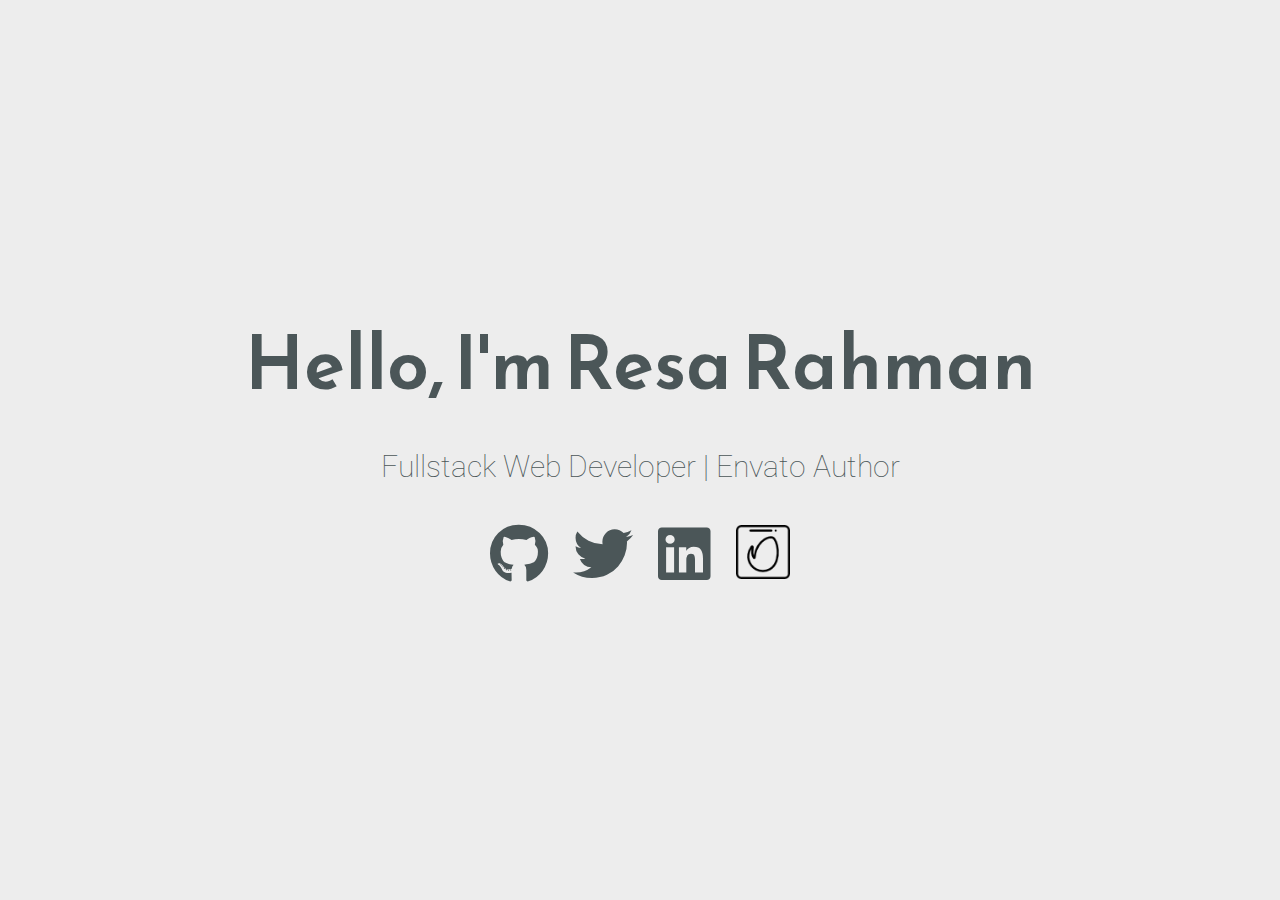
<file: index.html>
<!DOCTYPE html>
<html>
<head>
	<meta charset="utf-8">
	<meta http-equiv="X-UA-Compatible" content="IE=edge">
	<meta name="viewport" content="width=device-width, initial-scale=1.0">

	<title>Resa Rahman | Fullstack Developer</title>

	<!-- <link rel="icon" href="favicon.ico" type="image/png" /> -->

	<link href="https://fonts.googleapis.com/css?family=Reem+Kufi|Roboto:300" rel="stylesheet">
	<link href="https://use.fontawesome.com/releases/v5.12.0/css/all.css" rel="stylesheet">
	<link rel="stylesheet" href="css/reset.css">
	<link rel="stylesheet" href="css/styles.css">
	<!-- <link rel="stylesheet" href="css/themes/indigo-white.css"> -->
	<!-- <link rel="stylesheet" href="css/themes/green-white.css"> -->
	<!-- <link rel="stylesheet" href="css/themes/red-white.css"> -->
	<!-- <link rel="stylesheet" href="css/themes/grey-white.css"> -->
	<!-- <link rel="stylesheet" href="css/themes/white-indigo.css"> -->
	<!-- <link rel="stylesheet" href="css/themes/white-blue.css"> -->
	<link rel="stylesheet" href="css/themes/white-grey.css">
	<style type="text/css">
		.icons-social a {
			vertical-align: bottom;
		}
	</style>
	<!-- <link rel="stylesheet" href="css/themes/white-red.css"> -->
	<!-- <link rel="stylesheet" href="css/themes/yellow-black.css"> -->
</head>
<body>
	<main>
		<div class="intro">Hello, I'm Resa Rahman</div>
		<div class="tagline">Fullstack Web Developer | Envato Author</div>
		<!-- Find your icons from here - https://fontawesome.com/icons?d=gallery&s=brands -->
		<div class="icons-social">
			<a target="_blank" href="https://github.com/resarahman"><i class="fab fa-github"></i></a>
			<a target="_blank" href="https://twitter.com/resarahman"><i class="fab fa-twitter"></i></a>
			<a target="_blank" href="https://www.linkedin.com/in/resa-rahman-360b6733/"><i class="fab fa-linkedin"></i></a>
			<a target="_blank" href="https://codecanyon.net/user/themestry"><i><img src="img/envato.png" alt="envato" width="54"></i></a>
    	</div>
	</main>
</body>
</html>
</file>
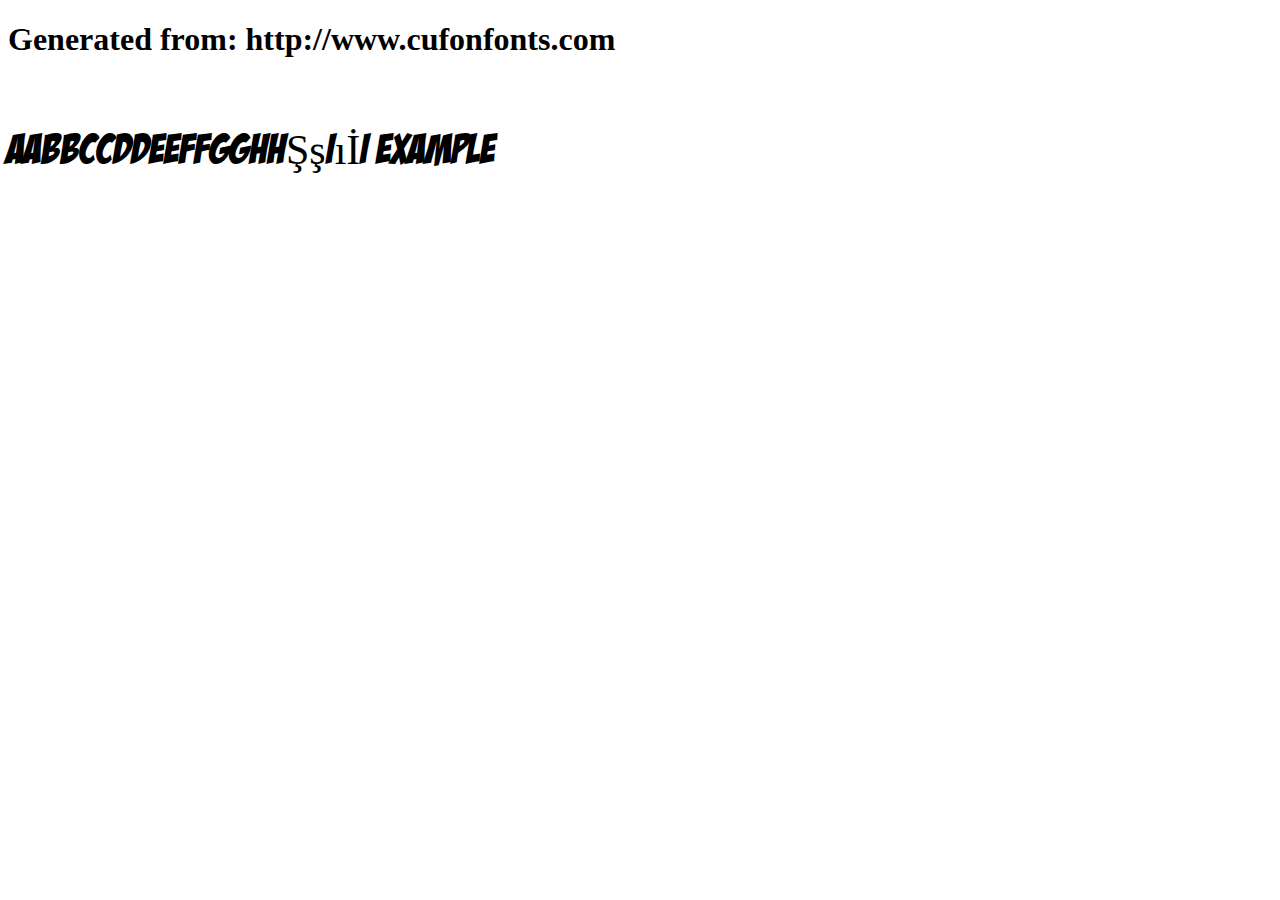
<file: daily-trivia/assets/resource/badaboom-bb-cufonfonts-webfont/example.html>
<!DOCTYPE html>
<html xmlns="http://www.w3.org/1999/xhtml">
<head>
    <meta http-equiv="Content-Type" content="text/html; charset=utf-8"/>
    <link rel="stylesheet" type="text/css"
          href="style.css"/>
</head>

<body>

<h1>Generated from: http://www.cufonfonts.com</h1><br/>
<h1 style="font-family:'BadaBoom BB';font-weight:normal;font-size:42px">AaBbCcDdEeFfGgHhŞşIıİi Example</h1>


</body>
</html>
</file>
<file: css/styles.css>
/* Typography */

html {
	font-family: 'Roboto', sans-serif;
}

@media (min-width: 576px) {
	html {
		font-size: 14px;
	}
}

@media (min-width: 768px) {
	html {
		font-size: 16px;
	}
}

@media (min-width: 992px) {
	html {
		font-size: 18px;
	}
}

@media (min-width: 1200px) {
	html {
		font-size: 20px;
	}
}

.icons-social i {
	font-size: 3em;
}

/* Custom Styles */

main {
	display: flex;
	flex-direction: column;
	min-height: 100vh;
	justify-content: center;
	padding: 0 30px;
	text-align: center;
}

main > .intro {
	font-family: 'Reem Kufi', sans-serif;
	font-size: 3.75em;
	font-weight: 600;
}

main > .tagline {
	font-size: 1.5rem;
	margin: 1.5rem 0;
	font-weight: 100;
}

.icons-social i {
	padding: 10px;
}

.devto {
	margin-bottom: -0.20rem;
}

.devto svg {
	margin-bottom: -0.20rem;
	margin-left: 0.675rem;;
	width: 2.65rem;
	height: 2.65rem;
}
</file>
<file: css/themes/indigo-white.css>
/* Theme */

main {
	background: #303F9F;
	color: #FAFAFA;
}

.icons-social a {
	color: #FAFAFA;
}

.icons-social a svg path{
	fill: #FAFAFA;
}
</file>
<file: css/themes/green-white.css>
/* Theme */

main {
	background: #43A047;
	color: #FAFAFA;
}

.icons-social a {
	color: #FAFAFA;
}

.icons-social a svg path{
	fill: #FAFAFA;
}
</file>
<file: css/themes/red-white.css>
/* Theme */

main {
	background: #AF3D4E;
	color: #FAFAFA;
}

.icons-social a {
	color: #FAFAFA;
}

.icons-social a svg path{
	fill: #FAFAFA;
}
</file>
<file: css/themes/grey-white.css>
/* Theme */

main {
	background: #485564;
	color: #FAFAFA;
}

.icons-social a {
	color: #FAFAFA;
}

.icons-social a svg path{
	fill: #FAFAFA;
}
</file>
<file: css/themes/white-indigo.css>
/* Theme */

main {
	background: #E8EAF6;
	color: #303F9F;
}

.icons-social a {
	color: #303F9F;
}

.icons-social a svg path{
	fill: #303F9F;
}
</file>
<file: css/themes/white-blue.css>
/* Theme */

main {
	background: #FAFAFA;
	color: #0277BD;
}

.icons-social a {
	color: #0277BD;
}

.icons-social a svg path{
	fill: #0277BD;
}
</file>
<file: css/themes/white-grey.css>
/* Theme */

main {
	background: #EDEDED;
	color: #4B5658;
}

.icons-social a {
	color: #4B5658;
}

.icons-social a svg path{
	fill: #4B5658;
}
</file>
<file: css/themes/white-red.css>
/* Theme */

main {
	background: #EDEDED;
	color: #AF3D4E;
}

.icons-social a {
	color: #AF3D4E;
}

.icons-social a svg path{
	fill: #AF3D4E;
}
</file>
<file: css/themes/yellow-black.css>
/* Theme */

main {
	background: #FFEB3B;
	color: #1E1E1E;
}

.icons-social a {
	color: #1E1E1E;
}

.icons-social a svg path{
	fill: #1E1E1E;
}
</file>
<file: daily-trivia/assets/resource/badaboom-bb-cufonfonts-webfont/style.css>
/* #### Generated By: http://www.cufonfonts.com #### */

@font-face {
font-family: 'BadaBoom BB';
font-style: normal;
font-weight: normal;
src: local('BadaBoom BB'), url('BADABB__.woff') format('woff');
}
</file>
